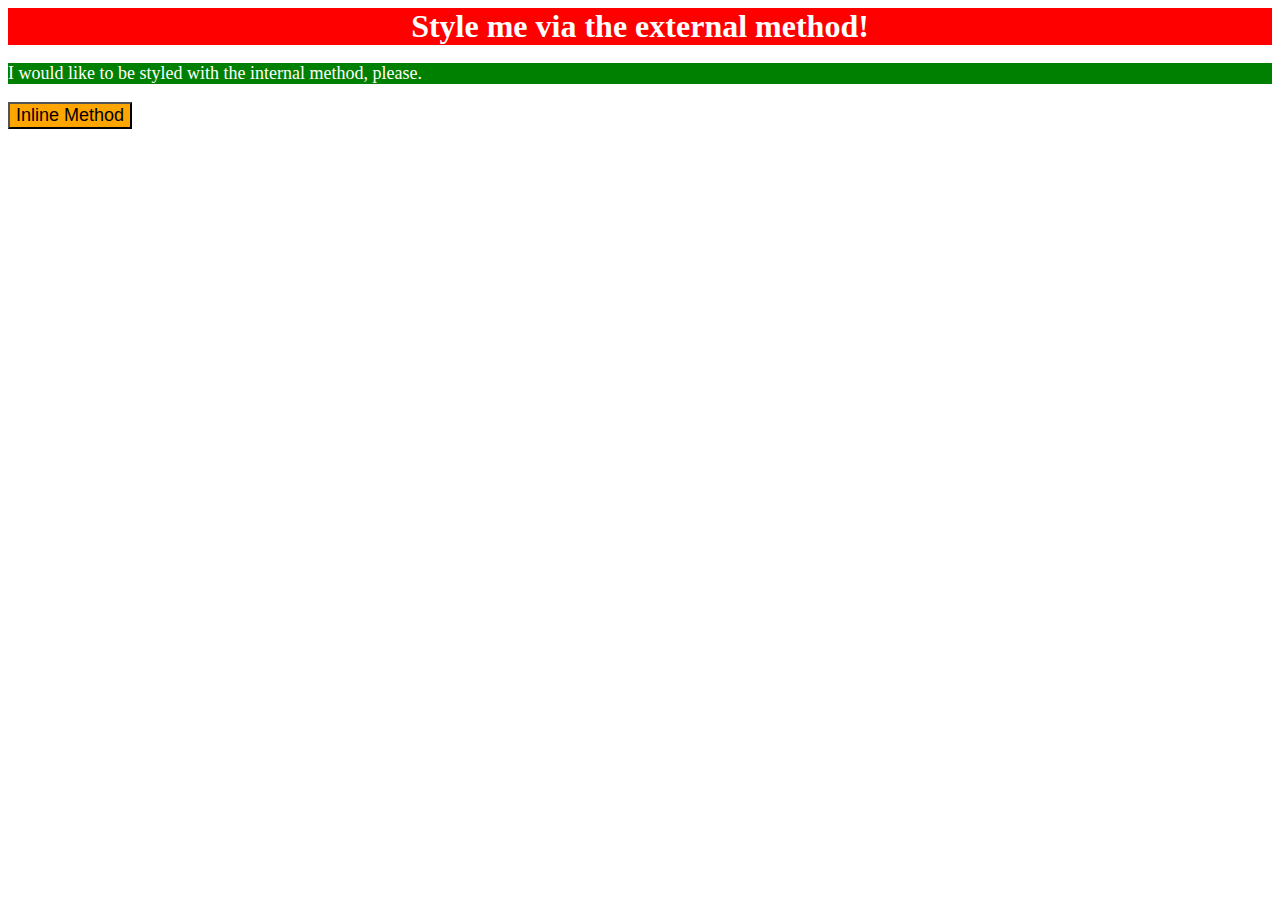
<file: foundations/01-css-methods/index.html>
<!DOCTYPE html>
<html lang="en">
  <head>
    <meta charset="UTF-8">
    <meta http-equiv="X-UA-Compatible" content="IE=edge">
    <meta name="viewport" content="width=device-width, initial-scale=1.0">
    <title>Methods for Adding CSS</title>
    <link rel="stylesheet" href="style.css">
    <style>
      p {
        background-color: green;
        color: white;
        font-size: 18px;
      }
    </style>
  </head>
  <body>
    <div class="external">Style me via the external method!</div>
    <p>I would like to be styled with the internal method, please.</p>
    <button style="background-color: orange; font-size: 18px;">Inline Method</button>
  </body>
</html>
</file>
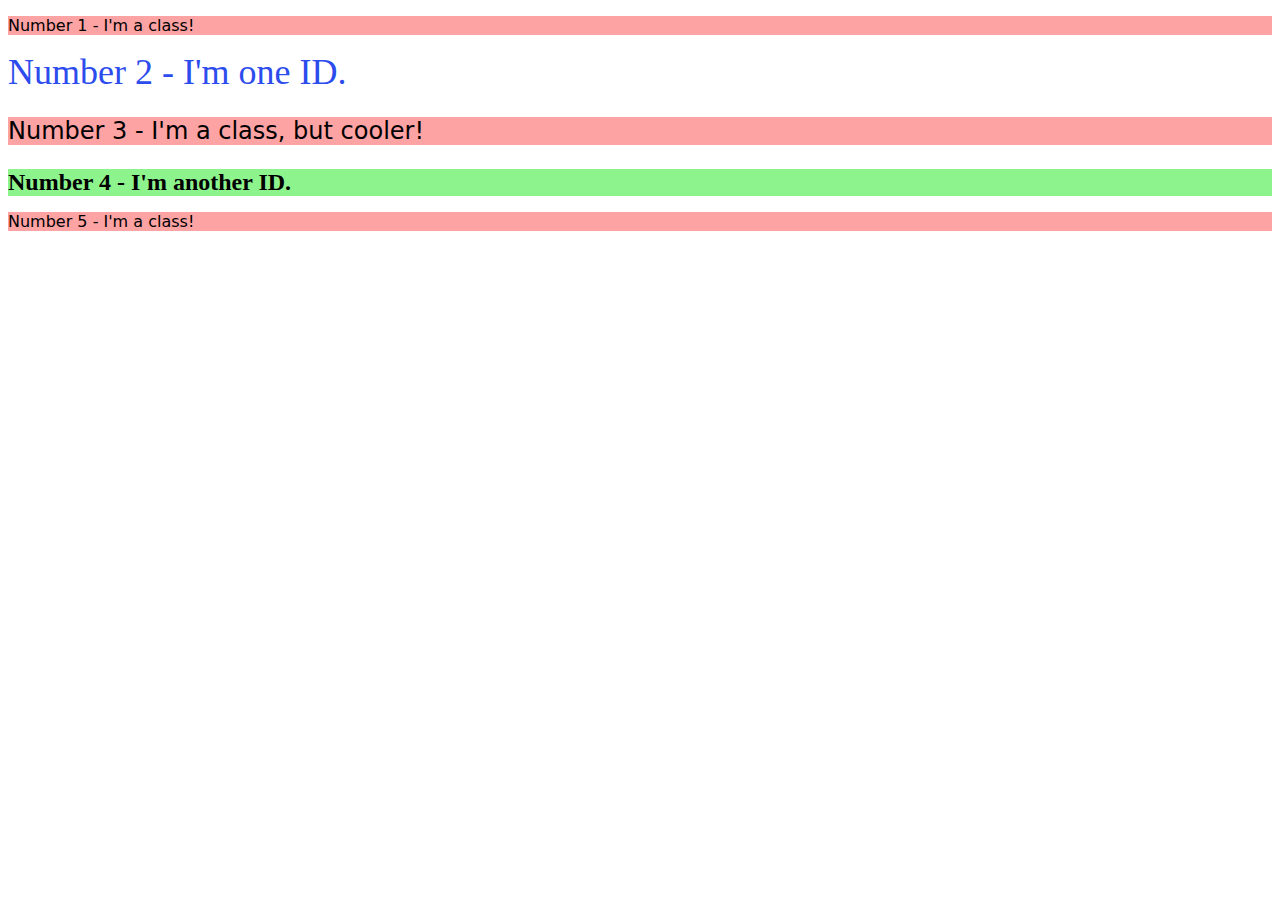
<file: foundations/02-class-id-selectors/index.html>
<!DOCTYPE html>
<html lang="en">
  <head>
    <meta charset="UTF-8">
    <meta http-equiv="X-UA-Compatible" content="IE=edge">
    <meta name="viewport" content="width=device-width, initial-scale=1.0">
    <title>Class and ID Selectors</title>
    <link rel="stylesheet" href="style.css">
  </head>
  <body>
    
    <p class="odd">Number 1 - I'm a class!</p>
    <div id="number-2">Number 2 - I'm one ID.</div>
    <p class="odd adjust-font-size">Number 3 - I'm a class, but cooler!</p>
    <div id="number-4" class="adjust-font-size">Number 4 - I'm another ID.</div>
    <p class="odd">Number 5 - I'm a class!</p>
  </body>
</html>
</file>
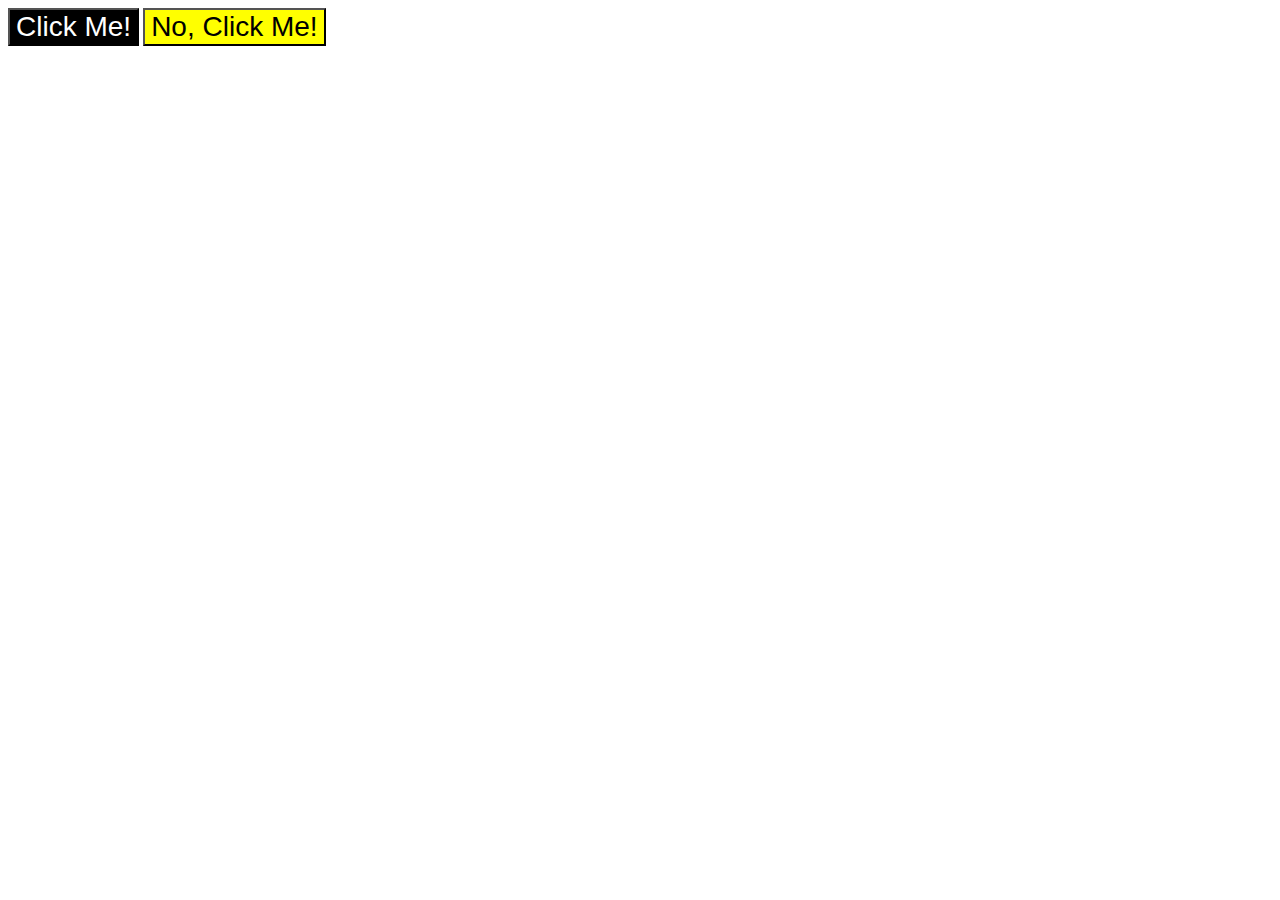
<file: foundations/03-grouping-selectors/index.html>
<!DOCTYPE html>
<html lang="en">
  <head>
    <meta charset="UTF-8">
    <meta http-equiv="X-UA-Compatible" content="IE=edge">
    <meta name="viewport" content="width=device-width, initial-scale=1.0">
    <title>Grouping Selectors</title>
    <link rel="stylesheet" href="style.css">
  </head>
  <body>
    <button class="button-one">Click Me!</button>
    <button class="button-two">No, Click Me!</button>
  </body>
</html>
</file>
<file: foundations/01-css-methods/style.css>
.external {
    background-color: red;
    color: white;
    text-decoration: none;
    text-align: center;
    font-size: 32px;
    font-weight: bold;
}
</file>
<file: foundations/02-class-id-selectors/style.css>
.odd {
    background-color: #fda3a3;
    font-family: Verdana, "DejaVu sans", sans-serif;
}

#number-2 {
    color: hsl(230, 84%, 55%);
    font-size: 36px;
}

.adjust-font-size {
    font-size: 24px;
}

#number-4 {
    background-color: rgb(141, 243, 141);
    font-weight: bold;
}
</file>
<file: foundations/03-grouping-selectors/style.css>
.button-one {
    background-color: rgb(0, 0, 0);
    color: #ffffff;
}

.button-two {
    background-color: yellow;
}

.button-one,
.button-two {
    font-size: 28px;
    font: Helvetica, "Times New Roman", sans-serif; 
}
</file>
